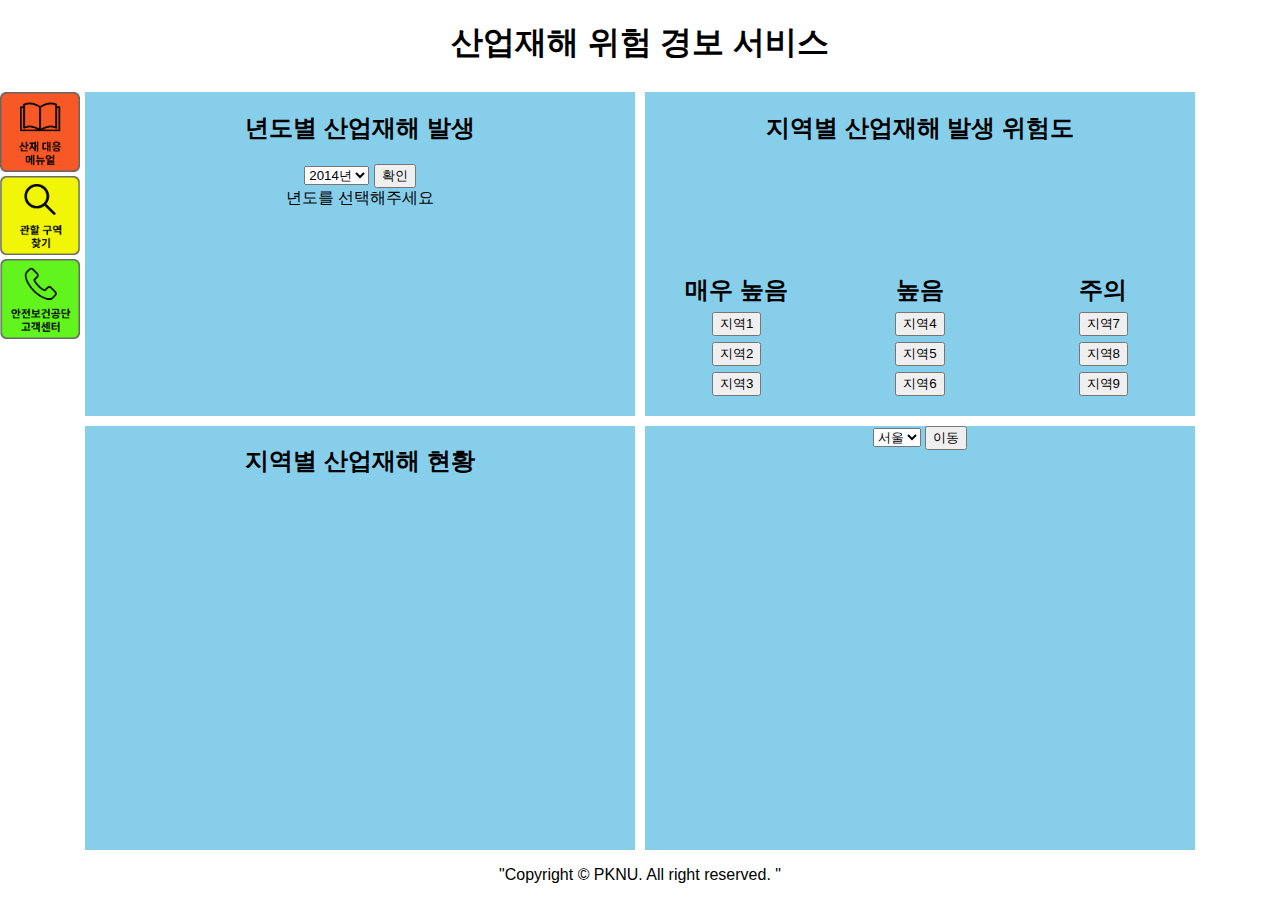
<file: WebProject/index.html>
<!DOCTYPE html>
<html>

<head>
	<meta charset="utf-8" />
	<title>산업재해 위험 경보 서비스</title>
	<link rel="stylesheet" href="index_style.css" />
	<script src="index_script.js"></script>
</head>

<body>
	<script src="https://dapi.kakao.com/v2/maps/sdk.js?appkey=b516b2591db78002003ce4b79a88777d"></script>
	<script src="script.js"></script>
	<header>
		<h1>산업재해 위험 경보 서비스</h1>
	</header>

	<aside class="left">
		<div>
			<a href="media/Manual.pdf" download>
				<img src="media/manual.png" alt="다운로드" />
			</a>
		</div>

		<div>
			<img src="media/area.png" alt="관할구역 찾기"
				onclick="openURL('https://www.kosha.or.kr/kosha/popup/jurisdiction_popup.do')" />
		</div>

		<div>
			<img id="contact-box" src="media/Call1.png" onclick="showCallnumber()" />
		</div>
	</aside>

	<main>
		<occupational-accident-box>
			<h2>
				년도별 산업재해 발생
			</h2>
			<select id="year">
				<option name="year" value='2014' selected>2014년</option>
				<option name="year" value='2015'>2015년</option>
				<option name="year" value='2016'>2016년</option>
				<option name="year" value='2017'>2017년</option>
				<option name="year" value='2018'>2018년</option>
				<option name="year" value='2019'>2019년</option>
				<option name="year" value='2020'>2020년</option>
				<option name="year" value='2021'>2021년</option>
			</select>
			<button onclick="print_occupational_Data()">확인</button>
			<div id="occupational-accident">
				년도를 선택해주세요
			</div>
		</occupational-accident-box>

		<fatalities-by-industry>
			<h2>
				지역별 산업재해 현황
			</h2>
			<div id="area-accident"></div>
		</fatalities-by-industry>

		<risk-of-occurrence>
			<h2 class="title">지역별 산업재해 발생 위험도</h2>

			<h2>
				매우 높음 <br />
				<a href="map.html"><input type="submit" value="지역1" /></a><br />
				<a href="map.html"><input type="submit" value="지역2" /></a><br />
				<a href="map.html"><input type="submit" value="지역3" /></a>
			</h2>
			<h2>
				높음 <br />
				<a href="map.html"><input type="submit" value="지역4" /></a><br />
				<a href="map.html"><input type="submit" value="지역5" /></a><br />
				<a href="map.html"><input type="submit" value="지역6" /></a>
			</h2>

			<h2>
				주의 <br />
				<a href="map.html"><input type="submit" value="지역7" /></a><br />
				<a href="map.html"><input type="submit" value="지역8" /></a><br />
				<a href="map.html"><input type="submit" value="지역9" /></a>
			</h2>
		</risk-of-occurrence>

		<rist-risk-of-occurrence>
			<select id="locationSelect">
				<option name="locationSelect" value="Seoul">서울</option>
				<option name="locationSelect" value="Gyeonggi">경기</option>
				<option name="locationSelect" value="Gangwon">강원</option>
				<option name="locationSelect" value="Cheongchung">충청</option>
				<option name="locationSelect" value="Gyeongsang">경상</option>
				<option name="locationSelect" value="Jeolla">전라</option>
			</select>

			<button onclick="moveMap()">이동</button>

			<div id="map"></div>
		</rist-risk-of-occurrence>


	</main>

	<footer>
		<p>
			"Copyright © PKNU. All right reserved. "
		</p>
	</footer>
</body>

</html>
</file>
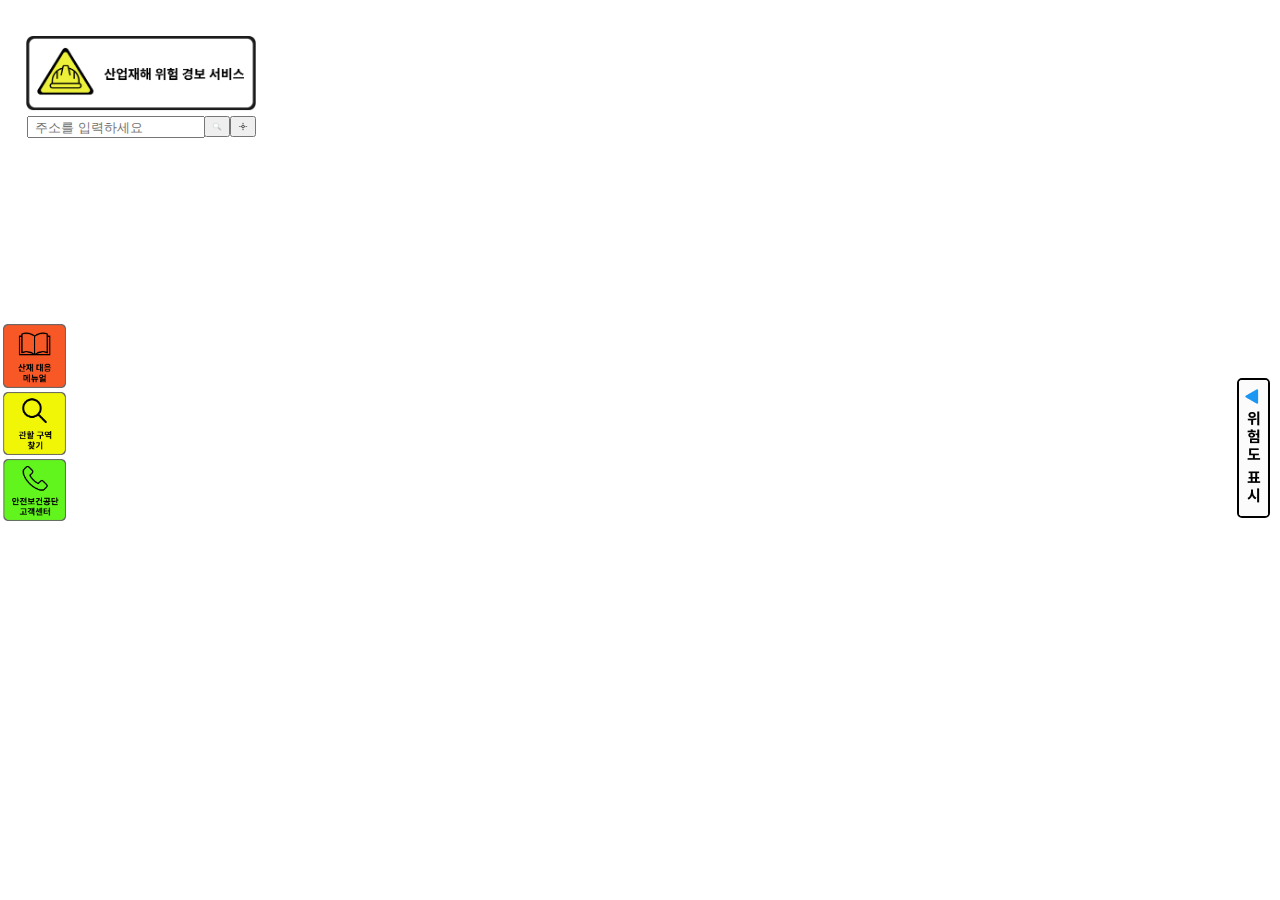
<file: WebProject/map.html>
<!DOCTYPE html>
<html>
	<head>
		<meta charset="utf-8" />
		<title>산업재해 위험 경고 시스템</title>
		<link rel="stylesheet" href="map_style.css" />
	</head>
	<body>
	<div id="map" style="width:100%; height:100vh; padding: 0; margin: 0;"></div>
		<div class="grid-container">
			<search>
				<div class="main-box" onclick="goToIndexHtml()">
					<img class="main-image" src="media/mainLink.png" />
				</div>

				<div class="addressBox"> 
					<input
						type="text"
						id="addressInput"
						placeholder="주소를 입력하세요"
						onkeydown="checkEnterKey(event)"
					/>
				</div>

				<div class="searchButtonBox">
					<button id="searchButton" onclick="toggleSearchButton()">
						<img class="search-Icon" src="media/search.png" alt="검색" />
					</button>
				</div>

				<div class="geolocation_container">
					<button class="geolocation_button" id="locationBtn">
						<img class="geolocationImg" src="media/current-location.png" alt="현재 위치로 이동" />
					</button>
				</div>
			</search>
			
			<aside class="left-side">
				<div class="download-box">
					<a class="download-link" href="media/Manual.pdf" download>
						<img class="download-image" src="media/manual.png" alt="다운로드" />
					</a>
				</div>

				<div class="area-box">
					<img
						class="area-image"
						src="media/area.png"
						alt="관할구역 찾기"
						onclick="openURL('https://www.kosha.or.kr/kosha/popup/jurisdiction_popup.do')"
					/>
				</div>

				<div class="contact-box" onclick="showCallnumber()">
					<img class="contact-image" src="media/Call1.png" />
				</div>
			</aside>
			
			<Data-Box class="data-box">
				<div class="container">
					<img class="button" src="media/sideBar.png" alt="위험도 표시" />
				</div>
				<div class="up_box">
					<h1>위험도 분포</h1>
					<div class="questionBox" onclick="showRiskLevel()">
						<img class=questionIcon src=media/question.png alt="위험도 구분">
					</div>
					<img class="PieChart" src="media/PieChart.png" />
					<div class="slider-wrapper">
						<input type="range" min="1" max="7" value="1" class="slider" id="mySlider" />
						<div class="slider-label">
							<span>매우 높음</span>
							<span>평균</span>
							<span>매우 낮음</span>
						</div>
					</div>

					<div class="yearSelect">
						<select id="year">
							<option name="year" value='2014' selected>2021년</option>
							<option name="year" value='2015'>2020년</option>
							<option name="year" value='2016'>2019년</option>
							<option name="year" value='2017'>2018년</option>
							<option name="year" value='2018'>2017년</option>
							<option name="year" value='2019'>2016년</option>
							<option name="year" value='2020'>2015년</option>
							<option name="year" value='2021'>2014년</option>
						</select>
						<button onclick="showAreaByYear(document.getElementById('year').value)">확인</button>
					</div>
					<div class="backbutton">
						<img class="backbutton_image" src="media/backbutton_icon.png" alt="접기" />
					</div>
				</div>
			</Data-Box>

			<Sub-Data-Box class="sub-data-box">
				<div class="down_box">
					<h1>현재 주의 지역</h1>
					<button class="location1" onclick="setCenter(33.452613, 126.570888)">안산</button>
					<button class="location2" onclick="setCenter(38.452613, 120.570888)">대구</button>
					<button class="location3" onclick="setCenter(35.37321001117972, 127.14541368726769)">
						대전
					</button>
					<a class="bottomLink" href="https://www.comwel.or.kr/comwel/main.jsp" target="_blank">
						<img src="media/Call2.png" alt="근로 복지 공단" />
					</a>
				</div>	
			</Sub-Data-Box>

		</div>
		<script src="https://dapi.kakao.com/v2/maps/sdk.js?appkey=36604e83563ff62abb036d7475bf087a&libraries=services,clusterer,drawing"></script>
		<script src="script.js"></script>
		<script src="map_script.js"></script>
	</body>
</html>
</file>
<file: WebProject/index_style.css>
/* Add your custom styles below */
body {
	font-family: Arial, sans-serif;
	margin: 0;
	padding: 0;
	display: grid;
	width: 100vw;
	height: 100vh;
	grid-template-columns: 1fr 14fr 1fr;
	grid-template-rows: 1fr 10fr 0.5fr;
	grid-template-areas:
		'header header header'
		'aside main aside_left'
		'footer footer footer';

}

header {
	grid-area: header;
	text-align: center;
}

aside {
	margin-top: 5px;
	grid-area: aside;
	text-align: center;
}

aside img {
	width: 100px;
	max-width: 100%;
	height: auto;
}

main {
	display: grid;
	grid-template-columns: 1fr 1fr;
	grid-template-rows: 1fr 1fr;
	text-align: center;
	grid-area: main;
	overflow: auto;
}

@media screen and (max-width: 1024px) {
  main {
	grid-template-columns: 1fr;
	grid-template-rows: 1fr 1fr 1fr 1fr;
	}
  
}

occupational-accident-box {
	background: skyblue;
	margin: 5px;
	text-align: center;
	grid-column-start: 1;
	grid-column-end: 2;
	grid-row-start: 1;
	grid-row-end: 2;
}

fatalities-by-industry {
	background: skyblue;
	margin: 5px;
	text-align: center;

	grid-column-start: 1;
	grid-column-end: 2;
	grid-row-start: 2;
	grid-row-end: 3;
}

risk-of-occurrence {
	background: skyblue;
	margin: 5px;
	text-align: center;
	display: grid;
	grid-template-columns: 1fr 1fr 1fr;
	grid-template-rows: 1fr 1fr;
	grid-template-areas:
		'title title title'
		'list list list';
}

.title {
	grid-area: title;
	text-align: center;
	position: relative;
}

rist-risk-of-occurrence {
	background: skyblue;
	margin: 5px;
	text-align: center;
}


/*일단 진짜 대충 보기 편하게 만들어 높은 css*/
#area-accident {
	position: relative;
	max-height: 300px;
	max-width: 500px;
	overflow: auto;
	margin: 5px;
}

table {
	position: relative;
	width: 100%;
	height: 100%;
	border-collapse: collapse;
	font-size: 10px;
	overflow: auto;
}

thead th {
	background-color: white;
	font-weight: bold;
	padding: 8px;
	text-align: center;
	border: 1px solid white;
}

tbody th {
	font-weight: bold;
	padding: 8px;
	text-align: center;
	border: 1px solid white;
}

tbody td {
	padding: 8px;
	text-align: center;
	border: 1px solid white;
}

#map {
	position: relative;
	height: 50vh;
	margin: 5px;
}

footer {
	text-size-adjust: 10px;
	text-align: center;
	grid-area: footer;
}
</file>
<file: WebProject/map_style.css>
html,
		body {
			height: 100%;
			margin: 0;
			padding: 0;
			overflow: hidden;
		}
		
		#map {
			width: 100%;
			height: 100%;
		}
		
		.grid-container {
			position: absolute;
			top: 0;
			left: 0;
			width: 100%;
			height: 100%;
			display: grid;
			box-sizing: border-box;
			grid-template-columns: 20fr 60fr 20fr;
			grid-template-rows: 20fr 45fr 1fr 29fr 5fr;
			grid-column-gap: 1px;
			grid-row-gap: 1px;
		}
		
		.grid-item {
			padding: 0;
		}
		
		search {
			grid-row: 1;
			grid-column: 1;
			text-align: center;
			z-index: 1;
			display: grid;
			grid-template-rows: 65fr 35fr;
			grid-template-columns: 80fr 10fr 10fr;
		}
		
		.main-box {
			grid-row: 1;
			grid-column: 1 / span 3;
			margin-top: 30px;
			margin-left: 10%;
			cursor: pointer;
			max-width: 90%;
			height: auto;
			object-fit: contain;
			z-index: 1;
		}
		
		.main-image {
			width: 100%;
			height: 100%;
			object-fit: contain;
		}
		
		
		.addressBox {
			grid-row: 2;
			grid-column: 1;
			margin-top: 0%;
			margin-left: 13%;
			max-width: 79%;
			height: 8%;
			z-index: 1;
		}
		
		.addressBox input {
			width: 100%;
			height: 100%;
			padding: 4%;
			object-fit: contain;
		}
		
		.searchButtonBox {
			grid-row: 2;
			grid-column: 2;
			margin-top: 0%;
			margin-left: 0;
			max-width: 100%;
			height: auto;
			z-index: 1;
		}
		
		.searchButtonBox input {
			width: 100%;
			height: 100%;
			padding: 0;
			object-fit: contain;
		}
		
		.search-Icon {
			width: 100%;
			height: 100%;
			object-fit: contain;
		}
		
		.geolocation_container {
			grid-row: 2;
			grid-column: 3;
			margin-top: 0%;
			margin-left: 0;
			max-width: 100%;
			height: auto;
			z-index: 1;
		}
		
		.geolocation_button {
			cursor: pointer;
			width: 100%;
			height: auto;
			object-fit: contain;
		}
		
		.geolocationImg {
			width: 100%;
			height: 100%;
			object-fit: contain;
		}
		
		.container {
			position: absolute;
			top: 50%;
			right: 0;
			transform: translate(0, -50%);
			padding: 10px;
			z-index: 1;
		}
		
		.button {
			display: inline-block;
			padding: 0px 0px;
			background: #fff;
			color: #000;
			border: 2px solid #000;
			border-radius: 5px;
			font-size: 16px;
			cursor: pointer;
			margin: 0;
		}
		
		.left-side {
			grid-row: 2;
			grid-column:1;
		}
		
		aside {
			margin-top: 5px;
			margin-left: 1%;
			grid-area: aside;
			text-align: center;
			z-index: 1;
		}
		
		.download-box {
			margin-top: 55%;
			cursor: pointer;
			max-width: 25%;
			height: auto;
			z-index: 1;
		}
		
		.download-link {
			width: 100%;
			height: 100%;
			padding: 0;
			object-fit: contain;
			display: inline-block;
		}
		
		.download-image {
			width: 100%;
			height: 100%;
			object-fit: contain;
		}
		
		.area-box {
			max-width: 25%;
			height: auto;
			z-index: 1;
			cursor: pointer;
		}
		
		.area-link {
			width: 100%;
			height: 100%;
			padding: 0;
			object-fit: contain;
			display: inline-block;
		}
		
		.area-image {
			width: 100%;
			height: 100%;
			object-fit: contain;
		}
		
		.contact-box {
			max-width: 25%;
			height: auto;
			z-index: 1;
			overflow: hidden;
		}
		
		.contact-text {
			display: none;
			margin: 0;
			padding: 0;
		}
		
		.contact-image {
			width: 100%;
			height: 100%;
			object-fit: contain;
		}
		
		.data-box {
			grid-row: 2;
			grid-column:3;
		}
		
		
		Data-Box {
			margin: 0;
			grid-area: Data-Box;
			text-align: center;
			z-index: 1;
		}
		
		.up_box {
		
			width: 100%;
			height: 100%;
			z-index: 1;
			display: none;
			background-color: #fff;
			padding-right: 0;
			padding-bottom: 0;
			box-shadow: 0 0 10px rgba(0, 0, 0, 0.2);
			border-top-left-radius: 10px;
  			border-bottom-left-radius: 10px;
		}
		
		.up_box h1 {
			position: relative;
			font-size: 1vw;
			font-weight: bold;
			top: 5%;
			left: 3%;
			margin: 0;
			z-index: 2;
			text-align: left;
		}
		
		.questionBox {
			max-width: 9%;
			max-height:5.5%;
			background-color: lightgray;
			margin-top: 10%;
			margin-left: 85%; 
			padding: 0;
			z-index: 2;
			border-radius: 5px;
			cursor: pointer;
		}
		
		.questionIcon{
			width: 80%;
			height: auto;
			object-fit: contain;
		}
		
		.PieChart {
			position: relative;
			top: 0;
			left: 1.5%;
			max-width: 80%;
			max-height: 50%;
			object-fit: contain;
			margin: 0;
			padding: 0;
			z-index: 2;
		}
		
		.slider-wrapper {

			position: relative;
			top: 2%;
			left: 1.5%;
			max-width: 80%;
			max-height: 15%;
			object-fit: contain;
			margin: 0 auto;
			padding: 0;
			z-index: 2;
		}
		
		.slider {
			-webkit-appearance: none;
			width: 100%;
			height: 8px;
			border-radius: 5px;
			background: linear-gradient(to right, #FF0000 0%, #ED7D31 16.6%, #FFC000 33.3%, #F8E00A 50%, #66EB27 66.6%, #36FDCD 83.3%, #EAEAEA 100%);
			outline: none;
			position: relative;
		}
		
		.slider::-webkit-slider-thumb {
			-webkit-appearance: none;
			appearance: none;
			width: 0;
			height: 0;
			background: black;
			cursor: pointer;
			position: relative;
			z-index: 2;
			border-radius: 5px;
			margin-top: -1px;
		}
			
		.slider::-moz-range-thumb {
			width: 0;
			height: 0;
			background: black;
			cursor: pointer;
			position: relative;
			z-index: 2;
			border-radius: 5px;
			margin-top: -1px;
		}
			
		.slider:before {
			content: "";
			position: relative;
			top: 0;
			left: 0;
			height: 100%;
			width: calc((100% / 7) * 0.5);
			background: #FF0000;
			z-index: 1;
		}
			
		.slider:after {
			content: "";
			position: relative;
			top: 0;
			right: 0;
			height: 100%;
			width: calc((100% / 7) * 0.5);
			background: #EAEAEA;
			z-index: 1;
		}
			
		.slider-label {
			position: relative;
			margin-top: 10px;
			display: flex;
			justify-content: space-between;
		}
			
		.slider-label span {
			font-size: 12px;
		}
		
		.yearSelect {
			position: relative;
			top: 8%;
		}
 		
		.backbutton {
			position: relative;
			top: -30%;
			left: 0;
			max-width: 8%;
			max-height: 10%;
			object-fit: contain;
			margin: 0;
			padding: 0;
			display: none;
			z-index: 2;
		}
		
		.backbutton_image {
			display: inline-block;
			padding: 0px 0px;
			background: #fff;
			color: #000;
			font-size: 16px;
			cursor: pointer;
			width: 100%;
			height: 100%;
			object-fit: contain;
			border-top-left-radius: 5px;
  			border-bottom-left-radius: 5px;
		}
		
		.sub-data-box {
			grid-row: 4;
			grid-column:3;
		}
		
		Sub-Data-Box {
			margin: 0;
			grid-area: Sub-Data-Box;
			text-align: center;
			z-index: 1;
		}
		
		.down_box {
			width: 100%;
			height: 100%;
			z-index: 1;
			display: none;
			background-color: #fff;
			padding-right: 0;
			padding-top: 0;
			box-shadow: 0 0 10px rgba(0, 0, 0, 0.2);
			border-top-left-radius: 10px;
  			border-bottom-left-radius: 10px;
		}
		
		.down_box h1 {
			position: relative;
			font-size: 0.9vw;
			font-weight: bold;
			color: red;
			top: 3%;
			margin: 0;
			z-index: 2;
		}
		
		.location1 {
			position: relative;
			top: 10%;
			width: 50%;
			height: 15%;
			font-size: 0.8vw;
			display: inline-block;
			background-color: lightgray;
			margin: 0;
			padding: 0;
			z-index: 2;
			border-radius: 5px;
		}
		
		.location2 {
			position: relative;
			top: 13%;
			width: 50%;
			height: 15%;
			font-size: 0.8vw;
			display: inline-block;
			background-color: lightgray;
			margin: 0;
			padding: 0;
			z-index: 2;
			border-radius: 5px;
		}
		
		.location3 {
			position: relative;
			top: 16%;
			width: 50%;
			height: 15%;
			font-size: 0.8vw;
			display: inline-block;
			background-color: lightgray;
			margin: 0;
			padding: 0;
			z-index: 2;
			border-radius: 5px;
		}
		
		.bottomLink {
			position: absolute;
			top: 90%;
			right: 5%;
			width: 10%;
			height: auto;
			object-fit: contain;
			margin: 0;
			padding: 0;
			z-index: 2;
		}
		
		.bottomLink img {
			width: 100%;
			height: 100%;
			object-fit: contain;
		}
</file>
